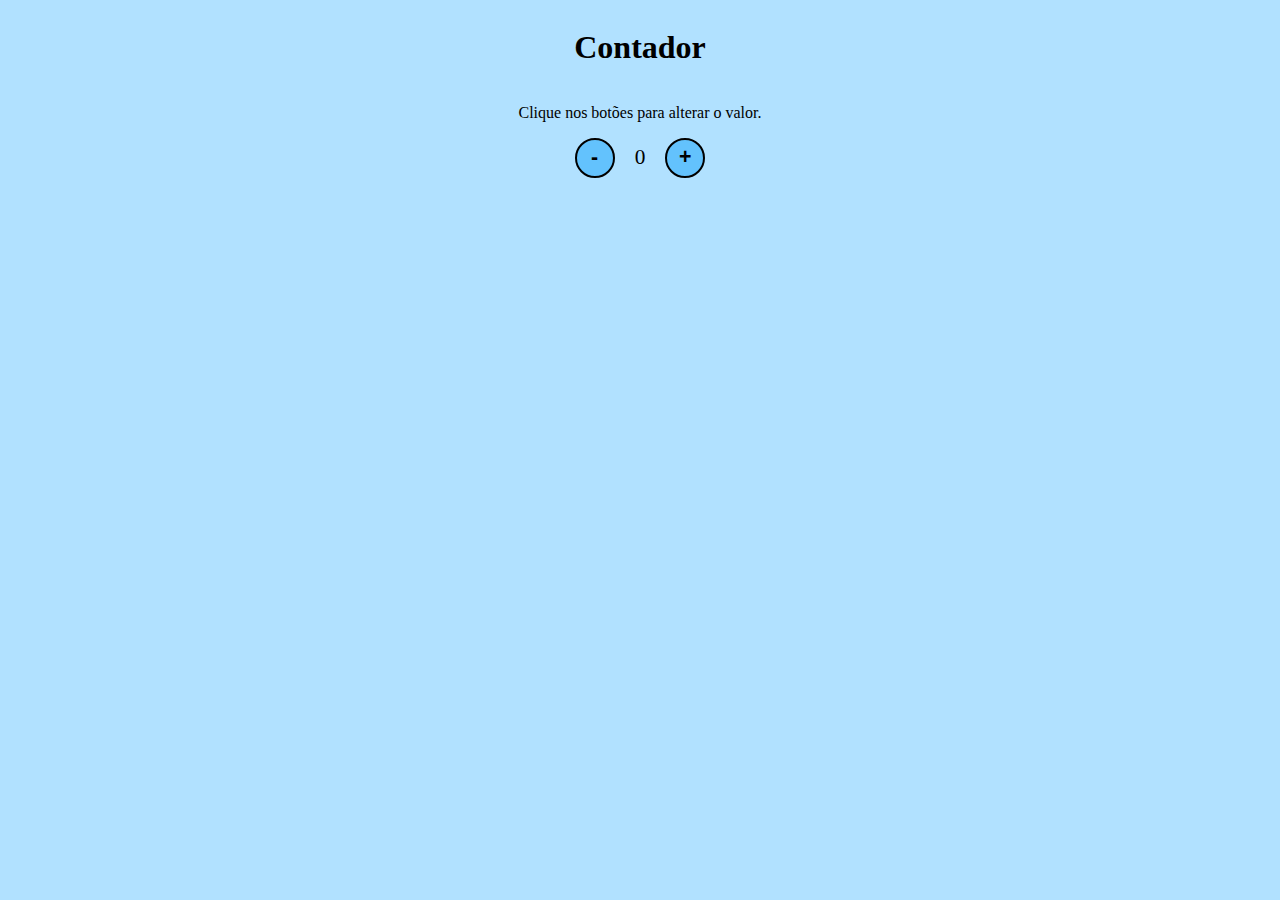
<file: JS/javascript na web/Contador/index.html>
<!DOCTYPE html>
<html lang="en">
  <head>
    <meta charset="UTF-8" />
    <meta http-equiv="X-UA-Compatible" content="IE=edge" />
    <meta name="viewport" content="width=device-width, initial-scale=1.0" />
    <link rel="stylesheet" href="assets/css/style.css" />
    <title>Contador</title>
  </head>
  <body>
    <h1>Contador</h1>
    <p>Clique nos botões para alterar o valor.</p>
    <div id="counter">
      <button name="subtrair" onclick="decrement()">-</button>
      <span id="currentNumber">0</span>
      <button name="adicionar" onclick="increment()">+</button>
    </div>
    <script src="assets/js/script.js"></script>
  </body>
</html>
</file>
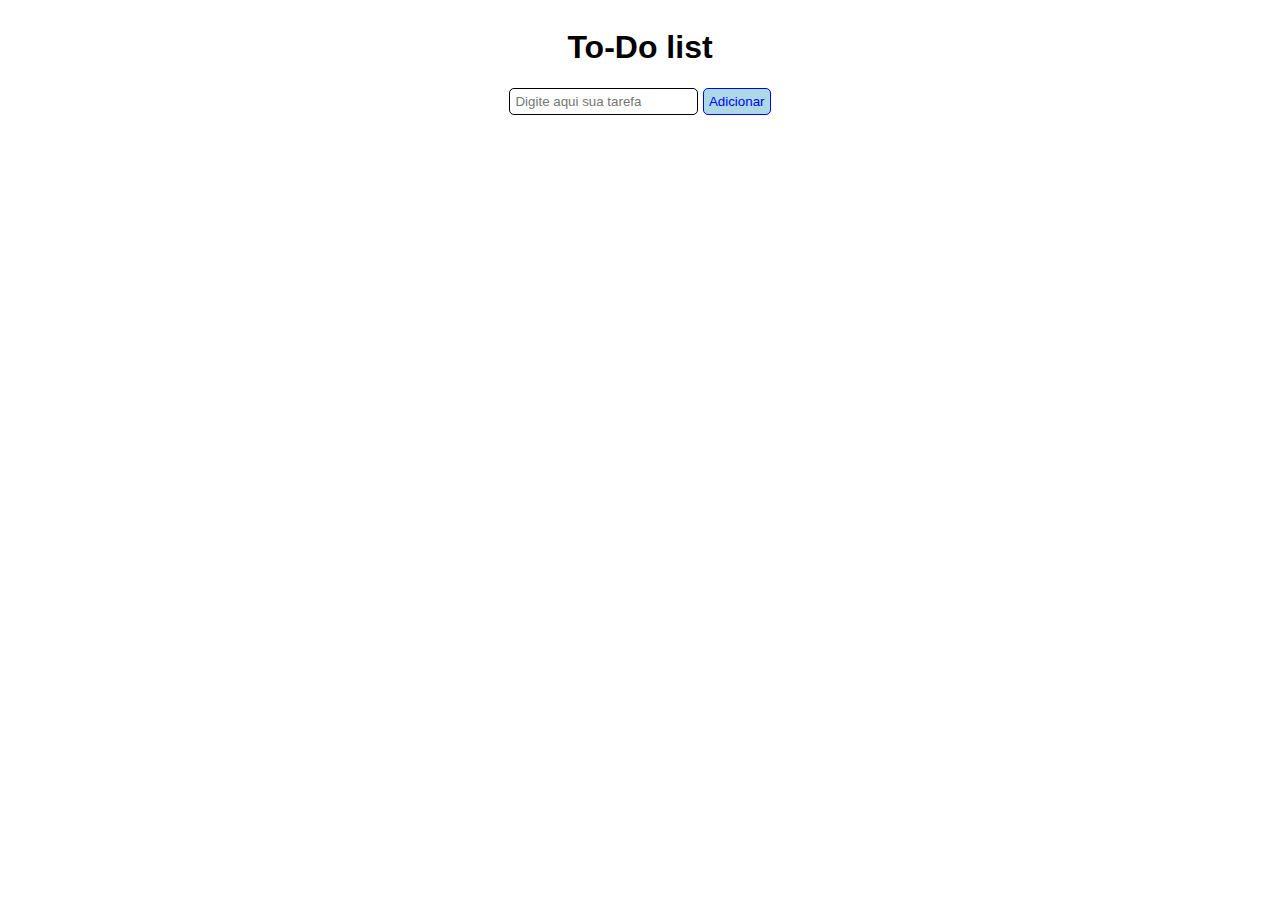
<file: JS/javascript na web/To-Do List/index.html>
<!DOCTYPE html>
<html lang="en">
  <head>
    <meta charset="UTF-8" />
    <meta http-equiv="X-UA-Compatible" content="IE=edge" />
    <meta name="viewport" content="width=device-width, initial-scale=1.0" />
    <link rel="stylesheet" href="assets/style.css" />
    <title>To-Do List</title>
  </head>
  <body>
    <h1>To-Do list</h1>
    <div id="list">
      <form id="task-form">
        <input
          id="task-input"
          name="tarefa"
          type="text"
          placeholder="Digite aqui sua tarefa"
        />
        <button type="submit">Adicionar</button>
      </form>
      <div id="tasks"></div>
    </div>
    <script src="assets/script.js"></script>
  </body>
</html>
</file>
<file: JS/javascript na web/Contador/assets/css/style.css>
body {
  display: flex;
  align-items: center;
  justify-content: center;
  flex-direction: column;
  background-color: rgb(177, 225, 255);
}

button {
  height: 40px;
  width: 40px;
  border-radius: 50%;
  border: 2px solid black;
  background-color: rgb(99, 194, 253);
  color: black;
  font-size: 16pt;
  font-weight: 600;
  text-align: center;
}

#counter {
  display: flex;
}

#currentNumber {
  display: flex;
  align-items: center;
  margin: 0 20px;
  font-size: 16pt;
}
</file>
<file: JS/javascript na web/To-Do List/assets/style.css>
body {
  font-family: Arial, Helvetica, sans-serif;
  display: flex;
  justify-content: center;
  align-items: center;
  flex-direction: column;
}

input[type="text"] {
  border: 1px solid black;
  padding: 5px;
  border-radius: 5px;
}

button {
  color: blue;
  border: 1px solid blue;
  padding: 5px;
  border-radius: 5px;
  background-color: lightblue;
  text-align: center;
}

#tasks {
  display: flex;
  flex-direction: column;
  margin-top: 20px;
}

.task-item {
  display: flex;
  align-items: center;
  margin-bottom: 10px;
}

:checked + label {
  text-decoration: line-through;
  color: gray;
}
</file>
